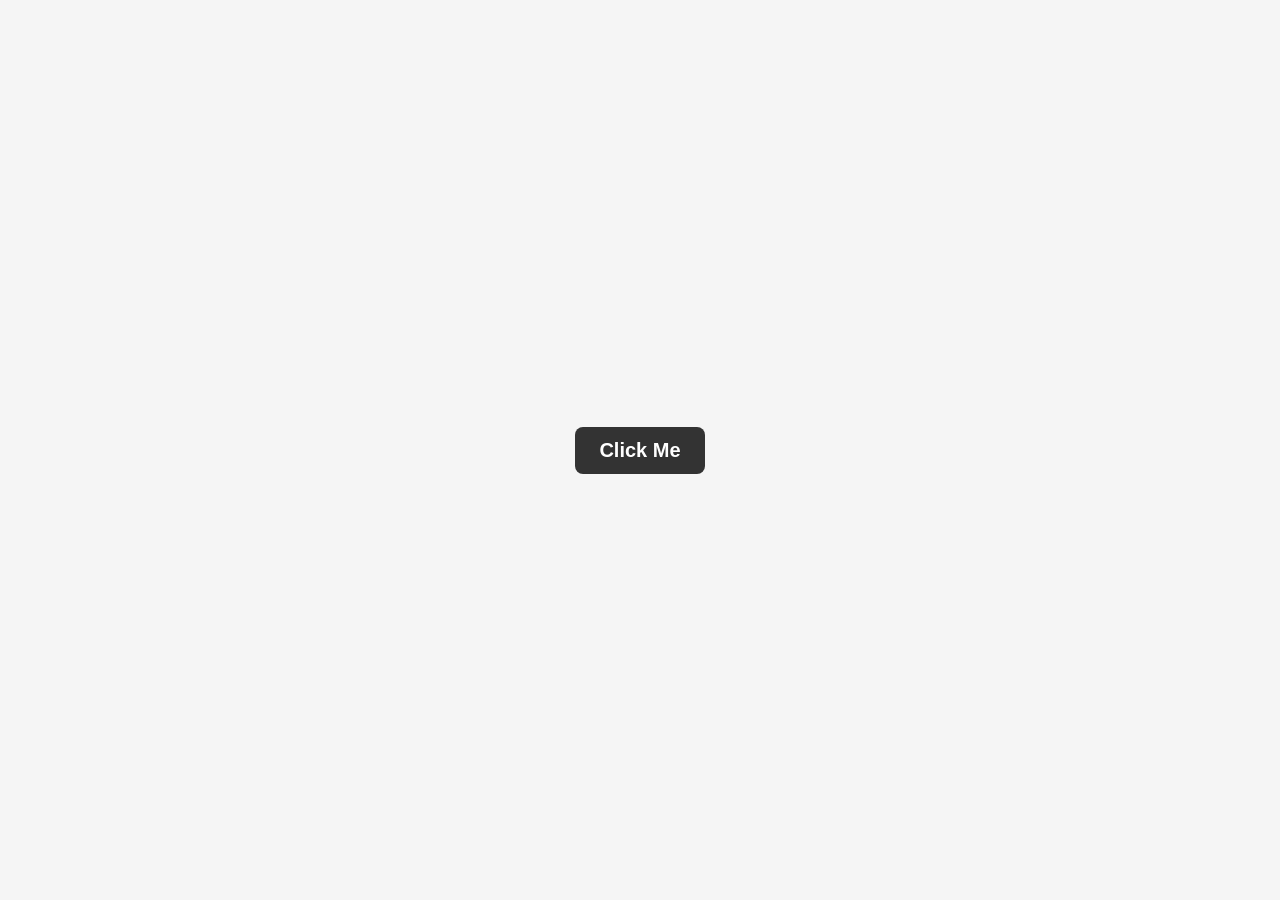
<file: index.html>
<!DOCTYPE html>
<html lang="en">
<head>
    <meta charset="UTF-8">
    <meta name="viewport" content="width=device-width, initial-scale=1.0">
	<meta property="og:title" content="Surprise">
	<meta property="og:description" content="Click to see the surprise!">
	<meta property="og:image" content="https://yourwebsite.com/preview-image.jpg">
	<meta property="og:type" content="website">
    <title>Surprise</title>
    <link rel="stylesheet" href="style.css">
</head>
<body>

    <div class="container">
        <details id="secret-details">
            <summary>Click Me</summary>
            <div class="image-wrapper">
                <img id="secret-image" alt="Funny Image">
            </div>
        </details>
    </div>

    <script>
        document.getElementById('secret-details').addEventListener('toggle', function() {
            if (this.open) {
                document.getElementById('secret-image').src = 'fun.jpg';
            }
        });
    </script>

</body>
</html>
</file>
<file: style.css>
* {
    margin: 0;
    padding: 0;
    box-sizing: border-box;
}

body {
    min-height: 100vh;
    display: flex;
    justify-content: center;
    align-items: center;
    font-family: Arial, sans-serif;
    background-color: #f5f5f5;
    padding: 20px;
}

.container {
    text-align: center;
    max-width: 100%;
    width: auto;
}

summary {
    cursor: pointer;
    font-size: 20px;
    font-weight: bold;
    padding: 12px 24px;
    background-color: #333;
    color: white;
    border-radius: 8px;
    display: inline-block;
    transition: background-color 0.3s ease;
}

summary:hover {
    background-color: #555;
}

details[open] summary {
    background-color: #555;
    border-radius: 8px 8px 0 0;
}

.image-wrapper {
    margin-top: 0;
    padding: 15px;
    background-color: white;
    border-radius: 0 0 8px 8px;
    box-shadow: 0 4px 6px rgba(0, 0, 0, 0.1);
}

img {
    max-width: 100%;
    width: 300px;
    height: auto;
    display: block;
    margin: 0 auto;
}

/* Responsive adjustments for smaller devices */
@media (max-width: 480px) {
    summary {
        font-size: 18px;
        padding: 10px 20px;
    }
    
    img {
        width: 100%;
        max-width: 250px;
    }
}
</file>
<file: fun.css>
* {
    margin: 0;
    padding: 0;
    box-sizing: border-box;
}

body {
    min-height: 100vh;
    display: flex;
    justify-content: center;
    align-items: center;
    font-family: Arial, sans-serif;
    background-color: #f5f5f5;
    padding: 20px;
}

.container {
    text-align: center;
    max-width: 100%;
    width: auto;
}

summary {
    cursor: pointer;
    font-size: 20px;
    font-weight: bold;
    padding: 12px 24px;
    background-color: #333;
    color: white;
    border-radius: 8px;
    display: inline-block;
    transition: background-color 0.3s ease;
}

summary:hover {
    background-color: #555;
}

details[open] summary {
    background-color: #555;
    border-radius: 8px 8px 0 0;
}

.image-wrapper {
    margin-top: 0;
    padding: 15px;
    background-color: white;
    border-radius: 0 0 8px 8px;
    box-shadow: 0 4px 6px rgba(0, 0, 0, 0.1);
}

img {
    max-width: 100%;
    width: 300px;
    height: auto;
    display: block;
    margin: 0 auto;
}

/* Responsive adjustments for smaller devices */
@media (max-width: 480px) {
    summary {
        font-size: 18px;
        padding: 10px 20px;
    }
    
    img {
        width: 100%;
        max-width: 250px;
    }
}
</file>
